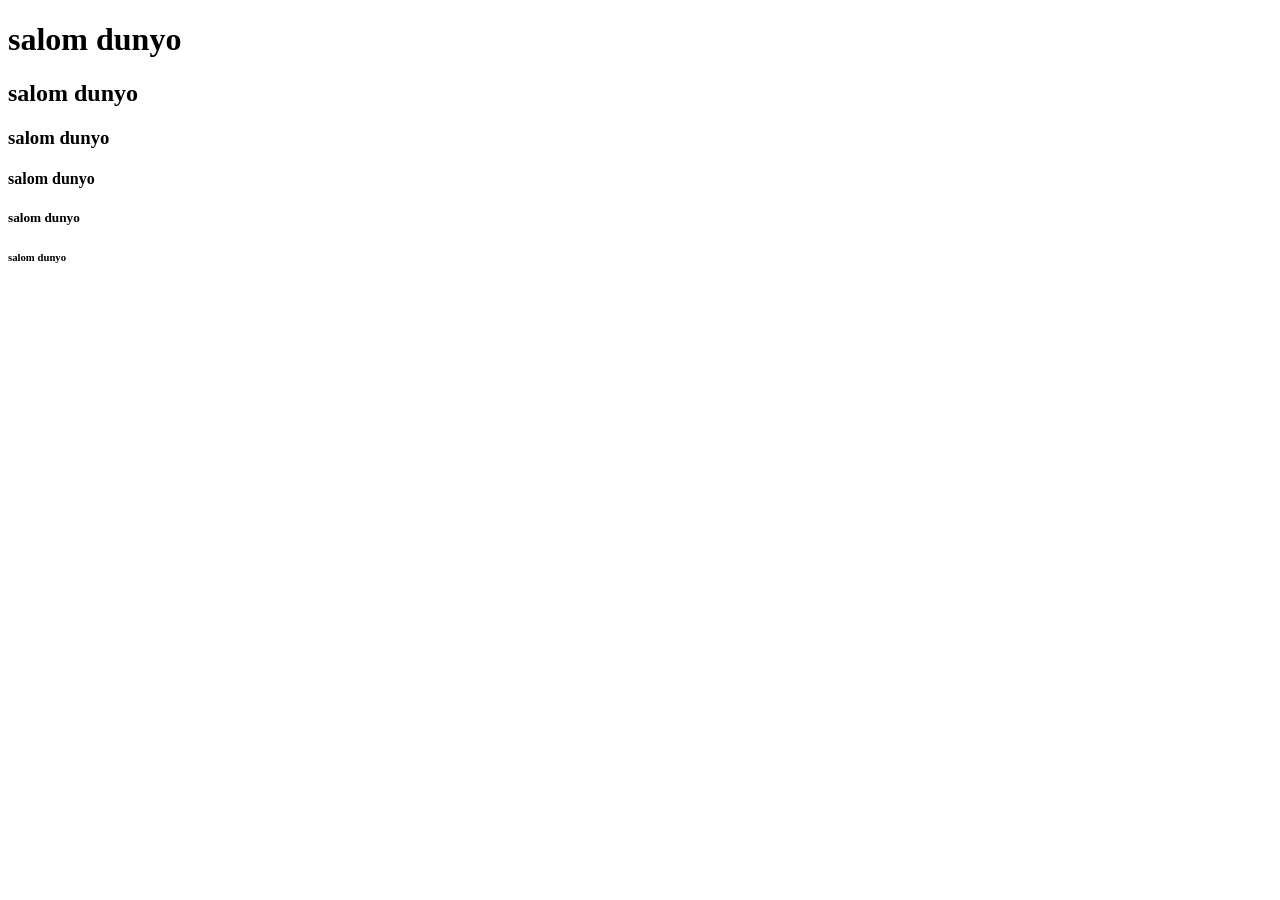
<file: 1-dars/index.html>
<!DOCTYPE html>
<html lang="en">
<head>
    <meta charset="UTF-8">
    <meta name="viewport" content="width=device-width, initial-scale=1.0">
    <title>Document</title>
</head>
<body>
    <h1>salom dunyo</h1>
    <h2>salom dunyo</h2>
    <h3>salom dunyo</h3>
    <h4>salom dunyo</h4>
    <h5>salom dunyo</h5>
    <h6>salom dunyo</h6>
</body>
</html>
</file>
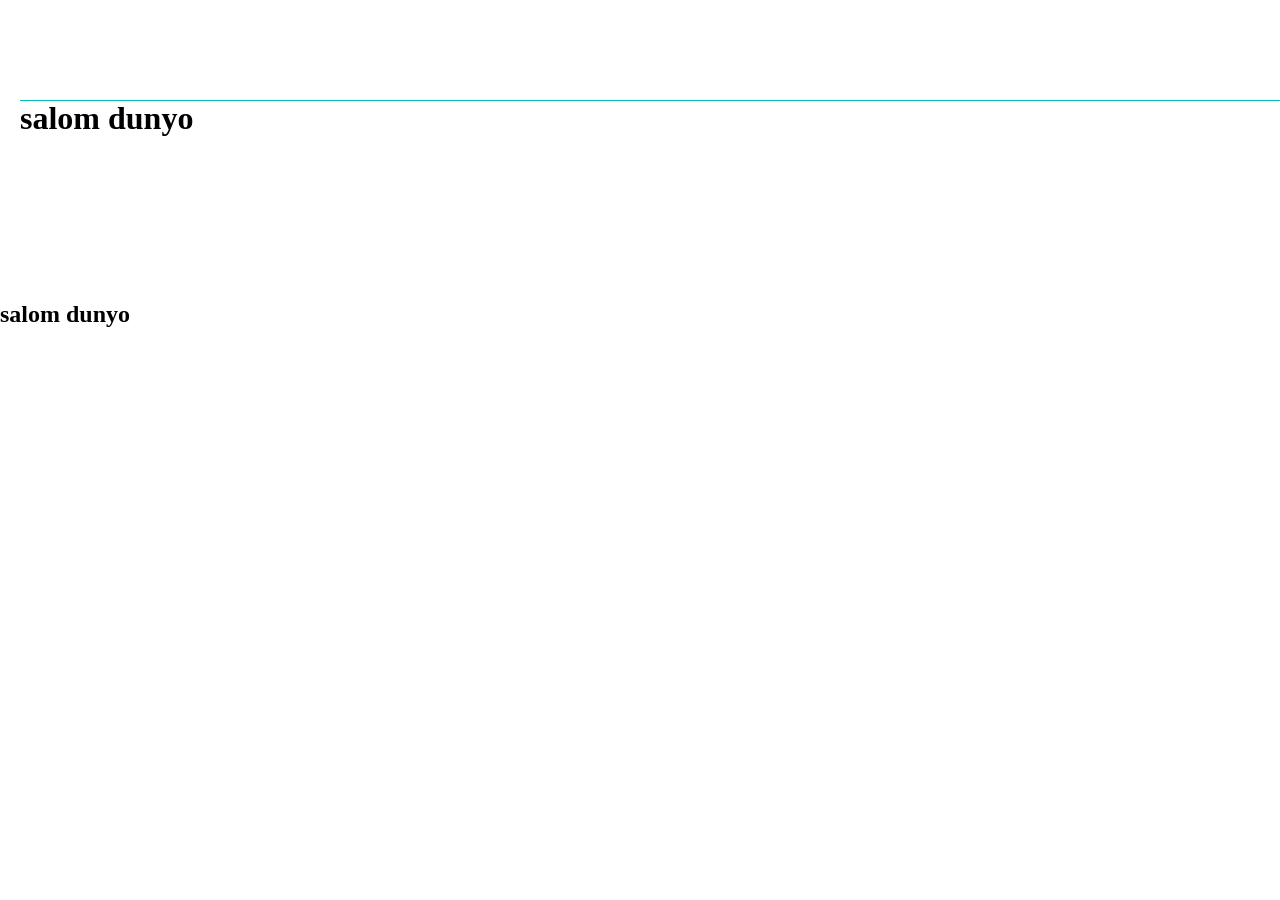
<file: 4-dars.html/index.html>
<!DOCTYPE html>
<html lang="en">
<head>
    <meta charset="UTF-8">
    <meta name="viewport" content="width=device-width, initial-scale=1.0">
    <title>Document</title>
    <link rel="stylesheet" href="./style.css">
</head>
<body>
   <h1>salom dunyo</h1> 
   <h2>salom dunyo</h2>
</body>
</html>
</file>
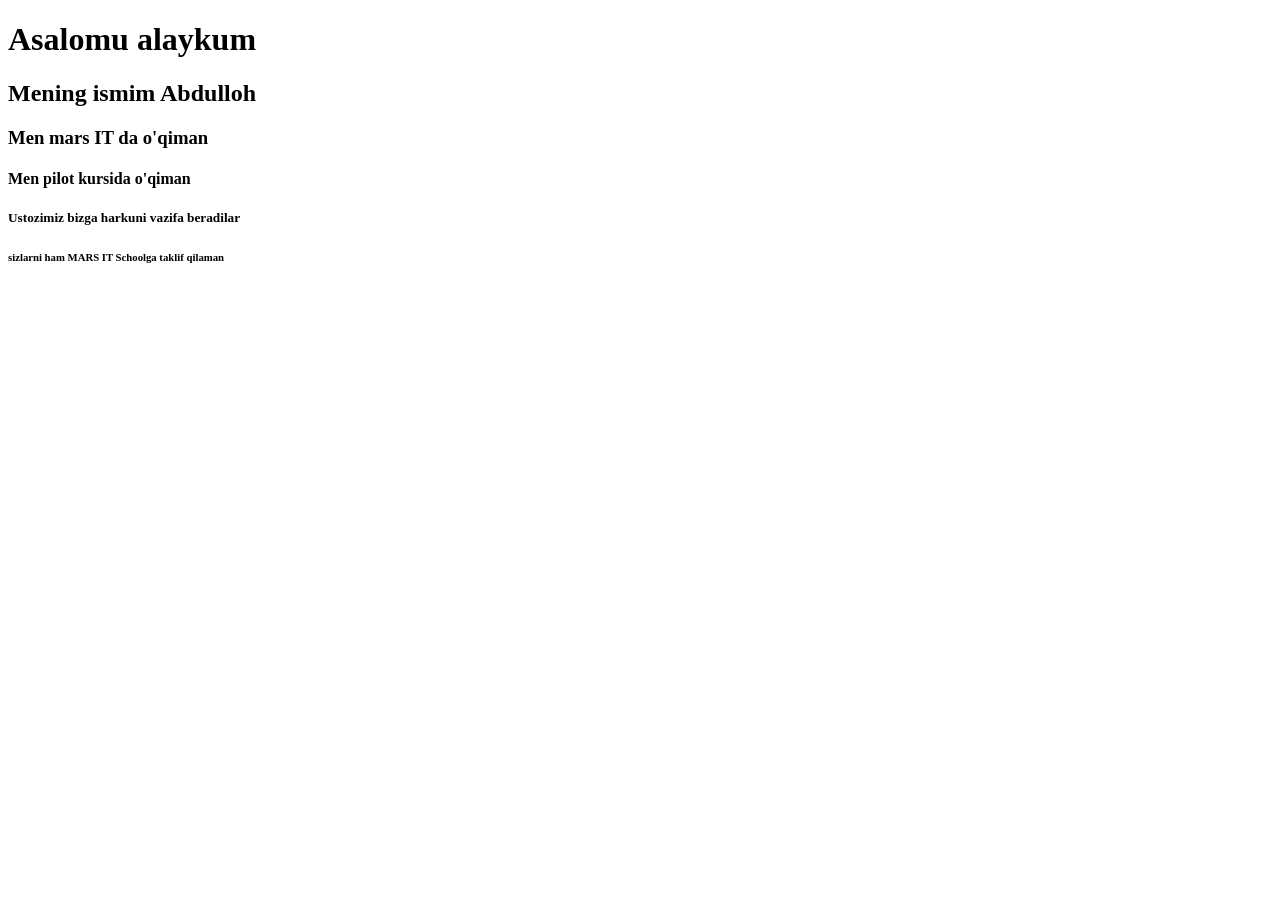
<file: 1-dars/1-dars uy ishi.html>
<!DOCTYPE html>
<html lang="en">
<head>
    <meta charset="UTF-8">
    <meta name="viewport" content="width=device-width, initial-scale=1.0">
    <title>Document</title>
</head>
<body>
    <h1>Asalomu alaykum</h1>
    <h2>Mening ismim Abdulloh</h2>
    <h3>Men mars IT da o'qiman</h3>
    <h4>Men pilot kursida o'qiman</h4>
    <h5>Ustozimiz bizga harkuni vazifa beradilar</h5>
    <h6>sizlarni ham MARS IT Schoolga taklif qilaman</h6>
</body>
</html>
</file>
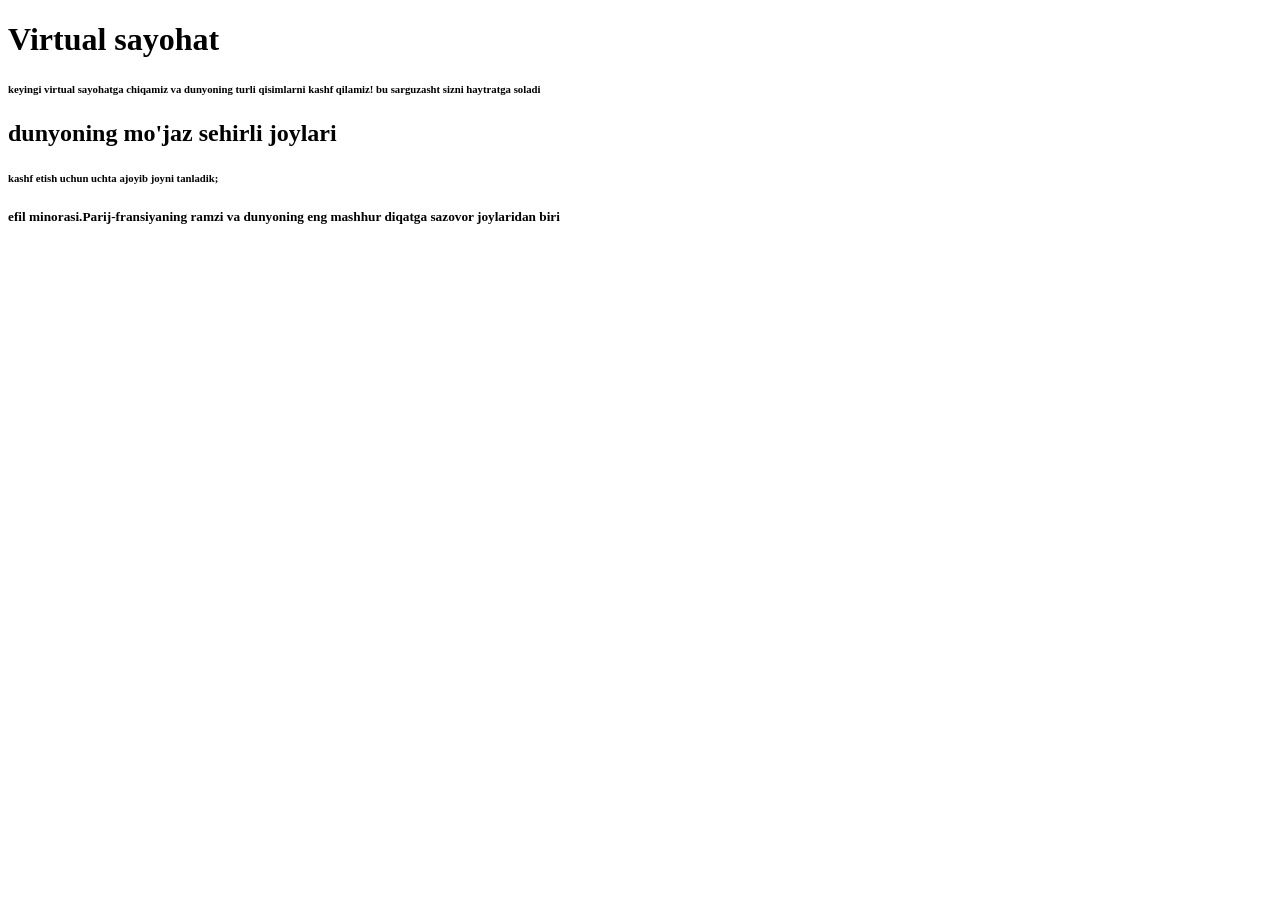
<file: 4-dars.html/uy ishi.html>
<!DOCTYPE html>
<html lang="en">
<head>
    <meta charset="UTF-8">
    <meta name="viewport" content="width=device-width, initial-scale=1.0">
    <title>Document</title>
</head>
<body>
    <h1>Virtual sayohat</h1>
    <h6>keyingi virtual sayohatga chiqamiz va dunyoning turli qisimlarni kashf qilamiz! bu sarguzasht sizni haytratga soladi</h6>
    <h2>dunyoning mo'jaz sehirli joylari</h2>
    <h6>kashf etish uchun uchta ajoyib joyni tanladik;</h6>
    <h5>efil minorasi.Parij-fransiyaning ramzi va dunyoning eng mashhur diqatga sazovor joylaridan biri</h5>
    
</body>
</html>
</file>
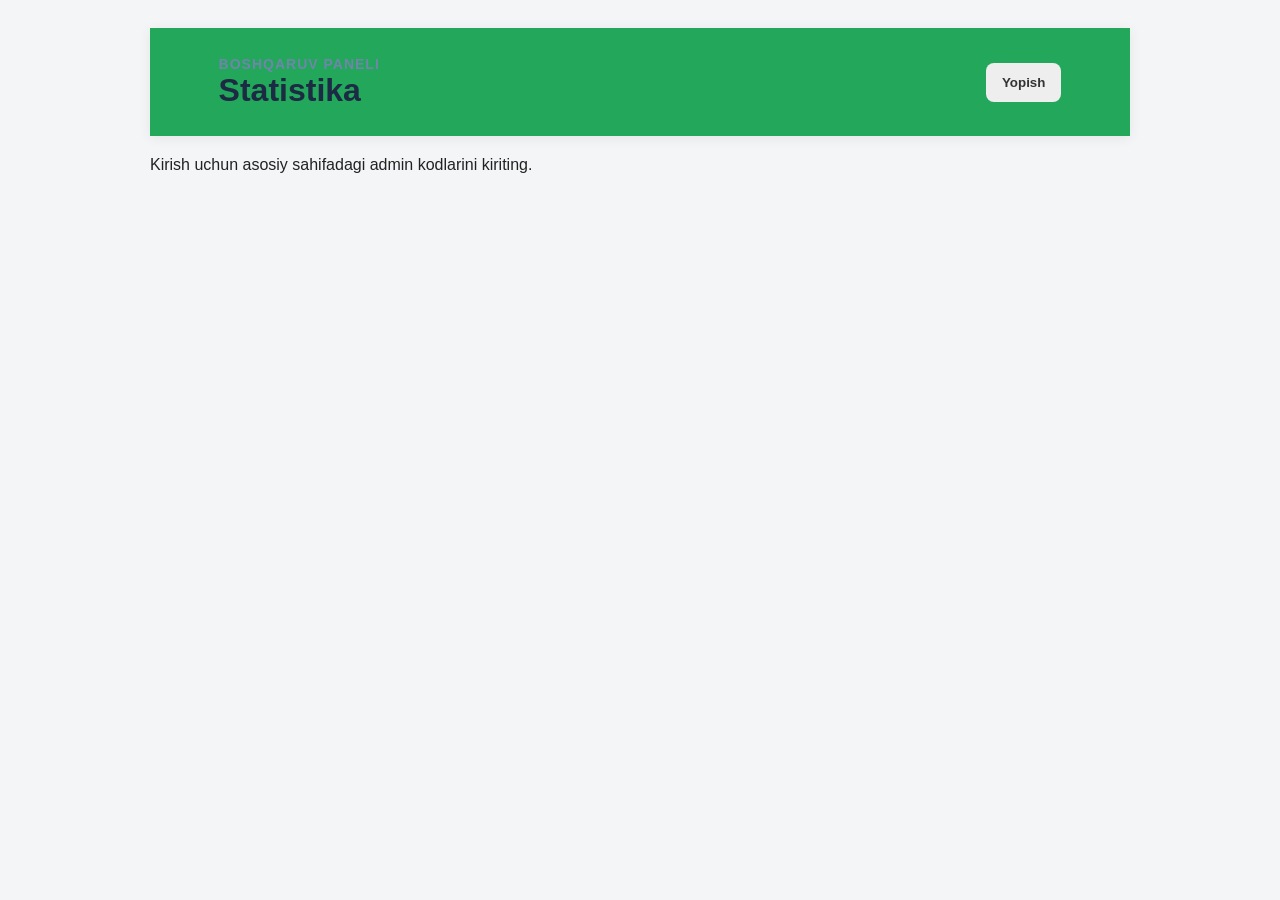
<file: 7-dars uy ishi.html/admin.html>
<!DOCTYPE html>
<html lang="uz">
<head>
    <meta charset="UTF-8">
    <meta name="viewport" content="width=device-width, initial-scale=1.0">
    <title>EVOS - Admin panel</title>
    <link rel="stylesheet" href="style.css">
</head>
<body class="admin-page">
    <main class="admin-page-shell">
        <header class="admin-page-header">
            <div>
                <p class="admin-dashboard-label">Boshqaruv paneli</p>
                <h1>Statistika</h1>
            </div>
            <button class="checkout-back-button" id="closeAdminPageBtn" type="button">Yopish</button>
        </header>

        <section id="adminPageAccess" hidden>
            <p>Kirish uchun asosiy sahifadagi admin kodlarini kiriting.</p>
        </section>

        <section id="adminPageContent">
            <div class="admin-stat-grid">
                <article class="admin-stat-card stat-today">
                    <p>Bugungi buyurtmalar</p>
                    <strong id="adminTodayCount">0</strong>
                    <span>Jami bugungi zakazlar</span>
                </article>
                <article class="admin-stat-card stat-turnover">
                    <p>Bugungi tushum</p>
                    <strong id="adminTodayTotal">0 so'm</strong>
                    <span>Jami to'lov summasi</span>
                </article>
                <article class="admin-stat-card stat-week">
                    <p>7 kunlik buyurtmalar</p>
                    <strong id="adminWeekCount">0</strong>
                    <span>So'nggi haftadagi zakazlar</span>
                </article>
                <article class="admin-stat-card stat-product">
                    <p>Eng ko'p zakaz qilingan</p>
                    <strong id="adminTopProduct">-</strong>
                    <span>Bugungi eng ko'p zakaz qilingan</span>
                </article>
            </div>

            <div class="admin-dashboard-grid">
                <article class="admin-chart-card">
                    <div class="admin-card-heading">
                        <h2>Haftalik savdo</h2>
                        <span>So'nggi 7 kun</span>
                    </div>
                    <div class="admin-week-chart" id="adminWeekChart"></div>
                </article>
                <article class="admin-recent-card">
                    <div class="admin-card-heading">
                        <h2>So'nggi buyurtmalar</h2>
                        <button class="checkout-button" id="adminPageMenuButton" type="button">Mahsulotlar</button>
                    </div>
                    <p class="admin-storage-notice">Buyurtmalar shu brauzer xotirasidan ko‘rsatiladi.</p>
                    <div id="adminRecentList"></div>
                </article>
            </div>

            <div class="admin-page-actions">
                <p id="adminPageOrderCount">Buyurtmalar: 0</p>
            </div>
            <p class="empty-admin-orders" id="adminPageEmpty" hidden>Hozircha buyurtmalar yo‘q.</p>
            <div class="admin-order-list" id="adminPageOrderList"></div>
        </section>
    </main>

    <div class="modal admin-order-details-modal" id="adminPageDetailsModal">
        <div class="modal-content admin-order-details-content">
            <button class="close-btn" id="closeAdminPageDetailsBtn" type="button" aria-label="Buyurtma tafsilotlarini yopish">×</button>
            <h2>Buyurtma tafsilotlari</h2>
            <div class="receipt-card" id="adminPageDetails"></div>
        </div>
    </div>

    <div class="modal admin-menu-modal" id="adminPageMenuModal">
        <div class="modal-content admin-menu-modal-content">
            <button class="close-btn" id="closeAdminPageMenuBtn" type="button" aria-label="Menyu oynasini yopish">×</button>
            <h2>Saytdagi mahsulotlar <span id="adminPageMenuCount"></span></h2>
            <div class="admin-menu-list" id="adminPageMenuList"></div>
        </div>
    </div>

    <script src="admin.js"></script>
</body>
</html>
</file>
<file: 4-dars.html/style.css>
*{
    margin: 0;
    padding: 0;
    box-sizing: border-box;
height: 1px;
}

h1{
    margin: 50px;
    margin-top: 100px;
    margin-bottom: 100px;
    margin-right: 100px;
    margin: 100px;
    margin: 100px 0 200px 20px;   
    background-color:rgb(14, 187, 187);
}
</file>
<file: 7-dars uy ishi.html/style.css>
* {
    margin: 0;
    padding: 0;
    box-sizing: border-box;
}

body {
    font-family: Arial, sans-serif;
    background: #f5f5f5;
    color: #222;
}

/* HEADER */

header {
    background: #22a75b;
    color: white;
    min-height: 108px;
    padding: 20px 7%;
    display: flex;
    align-items: center;
    justify-content: flex-start;
    gap: 18px;
    position: sticky;
    top: 0;
    z-index: 900;
    box-shadow: 0 2px 12px #00000012;
}

.logo {
    font-size: 42px;
    line-height: 1;
    font-weight: 900;
    letter-spacing: -2px;
    margin-right: 70px;
}

nav {
    display: flex;
    align-items: center;
    gap: 34px;
    margin-right: auto;
}

nav a {
    color: white;
    text-decoration: none;
    font-weight: bold;
    font-size: 18px;
    white-space: nowrap;
}

.cart {
    background: white;
    color: #e31837;
    min-height: 56px;
    padding: 12px 18px;
    border: none;
    border-radius: 8px;
    cursor: pointer;
    font-weight: bold;
}

.receipts-button {
    background: white;
    color: #e31837;
    min-height: 56px;
    padding: 12px 16px;
    border: none;
    border-radius: 8px;
    cursor: pointer;
    font-weight: bold;
}

.qr-button {
    background: white;
    color: #e31837;
    min-height: 56px;
    padding: 12px 16px;
    border: none;
    border-radius: 8px;
    cursor: pointer;
    font-weight: bold;
}

.admin-button {
    background: white;
    color: #e31837;
    min-height: 56px;
    padding: 12px 16px;
    border: none;
    border-radius: 8px;
    cursor: pointer;
    font-weight: bold;
}

.cart-count {
    display: inline-flex;
    align-items: center;
    justify-content: center;
    min-width: 22px;
    height: 22px;
    margin-left: 6px;
    padding: 0 6px;
    background: #e31837;
    color: white;
    border-radius: 50%;
    font-size: 13px;
    font-weight: bold;
}

.cart-count[hidden] {
    display: none;
}

.search-toggle {
    background: white;
    color: #e31837;
    border: none;
    border-radius: 8px;
    width: 56px;
    height: 56px;
    cursor: pointer;
    font-size: 32px;
    line-height: 1;
}

.search-form input {
    width: 220px;
    max-width: 40vw;
    padding: 11px 12px;
    border: none;
    border-radius: 8px;
    font-size: 15px;
}

.search-form[hidden] {
    display: none;
}

/* HERO */

.hero {
    text-align: center;
    padding: 60px 20px;
    background: #22a75b;
}

.hero h1 {
    font-size: 40px;
    color: white;
}

.hero p {
    margin-top: 12px;
    font-size: 18px;
}

/* CATEGORY PLATFORMS */

.category-platform {
    width: 260px;
    height: fit-content;
    display: flex;
    flex-direction: column;
    gap: 3px;
    padding: 12px 14px;
    background: white;
    border-radius: 12px;
    box-shadow: 0 6px 25px #00000012;
}

.category-card {
    min-height: 58px;
    width: 100%;
    display: flex;
    flex-direction: row;
    align-items: center;
    justify-content: flex-start;
    gap: 14px;
    border: none;
    border-radius: 8px;
    background: #fff;
    color: #444;
    cursor: pointer;
    box-shadow: none;
    padding: 8px 10px;
    text-align: left;
    transition: 0.25s;
}

.category-card:hover,
.category-card.active {
    background: #fff3f4;
    color: #e31837;
    transform: translateX(3px);
}

.category-icon {
    width: 42px;
    height: 42px;
    flex: 0 0 42px;
    display: inline-flex;
    align-items: center;
    justify-content: center;
    border-radius: 8px;
    background: #fff;
    font-size: 27px;
    box-shadow: 0 2px 8px #00000012;
}

.category-chizz .category-icon {
    background: #fff1dd;
}

.category-actions .category-icon {
    background: #e31837;
    color: white;
    font-size: 22px;
    font-weight: bold;
    clip-path: polygon(50% 0%,61% 12%,76% 8%,82% 23%,96% 28%,92% 43%,100% 55%,88% 64%,88% 80%,72% 82%,63% 96%,50% 88%,36% 96%,28% 82%,12% 80%,12% 64%,0 55%,8% 43%,4% 28%,18% 23%,24% 8%,39% 12%);
}

.category-new .category-icon {
    background: #22a75b;
    color: white;
    font-size: 11px;
    font-weight: bold;
    border-radius: 50%;
}

.menu-layout {
    display: grid;
    grid-template-columns: 260px minmax(0, 1fr);
    align-items: start;
    gap: 24px;
    padding: 30px 7% 0;
}

/* PRODUCTS */

.products {
    padding: 0;
    display: grid;
    grid-template-columns: repeat(3, 1fr);
    gap: 25px;
}

.products .no-results {
    grid-column: 1 / -1;
    text-align: center;
    color: #666;
}

.products .no-results[hidden],
.product-card[hidden] {
    display: none;
}

.product-card {
    background: white;
    padding: 20px;
    border-radius: 15px;
    text-align: center;
    box-shadow: 0 4px 15px #00000015;
    transition: 0.3s;
}

.product-card:hover {
    transform: translateY(-7px);
}

.product-card img {
    width: 100%;
    height: 200px;
    object-fit: cover;
    border-radius: 12px;
}

.product-card h3 {
    margin: 15px 0;
}

.product-card p {
    color: #e31837;
    font-weight: bold;
    margin-bottom: 15px;
}

.product-card button,
.add-cart {
    background: #e31837;
    color: white;
    border: none;
    padding: 13px 25px;
    border-radius: 8px;
    cursor: pointer;
    font-weight: bold;
}

button:hover {
    opacity: 0.85;
}

/* MODAL */

.modal {
    position: fixed;
    inset: 0;
    background: #000000a6;
    display: none;
    justify-content: center;
    align-items: center;
    padding: 15px;
    z-index: 1000;
}

.modal.active {
    display: flex;
}

.modal-content {
    background: white;
    width: 420px;
    max-width: 100%;
    max-height: 90vh;
    overflow-y: auto;
    padding: 25px;
    border-radius: 18px;
    position: relative;
    text-align: center;
}

.close-btn {
    position: absolute;
    right: 15px;
    top: 10px;
    background: #e31837;
    color: white;
    border: none;
    font-size: 25px;
    width: 35px;
    height: 35px;
    border-radius: 50%;
    cursor: pointer;
}

.modal-content img {
    width: 100%;
    height: 200px;
    object-fit: cover;
    border-radius: 12px;
    margin-bottom: 15px;
}

.modal-content h3 {
    margin: 18px 0 12px;
}

.modal-content p {
    margin-top: 10px;
    color: #666;
}

/* SIZES */

.sizes {
    display: flex;
    justify-content: center;
    gap: 10px;
}

.size-btn {
    padding: 10px 15px;
    border: 1px solid #ddd;
    background: white;
    border-radius: 8px;
    cursor: pointer;
}

.size-btn.active {
    background: #e31837;
    color: white;
    border-color: #e31837;
}

/* ADDONS */

.addons {
    display: flex;
    flex-direction: column;
    gap: 12px;
    text-align: left;
}

.addons label {
    cursor: pointer;
}

.addons input {
    margin-right: 8px;
}

/* QUANTITY */

.quantity {
    display: flex;
    justify-content: center;
    align-items: center;
    gap: 25px;
    margin: 15px 0;
}

.quantity button {
    width: 35px;
    height: 35px;
    border: none;
    background: #e31837;
    color: white;
    font-size: 22px;
    border-radius: 7px;
    cursor: pointer;
}

.quantity span {
    font-size: 22px;
    font-weight: bold;
}

#totalPrice {
    color: #e31837;
    margin: 20px 0;
}

.add-cart {
    width: 100%;
}

/* CART */

.cart-modal-content {
    width: 520px;
}

.cart-modal-content h2 {
    margin-bottom: 20px;
    color: #e31837;
}

.cart-items {
    display: flex;
    flex-direction: column;
    gap: 12px;
}

.cart-item {
    display: flex;
    align-items: center;
    justify-content: space-between;
    gap: 12px;
    padding: 14px;
    border: 1px solid #eee;
    border-radius: 10px;
    text-align: left;
}

.cart-item-info {
    min-width: 0;
}

.cart-item-info h3 {
    margin-bottom: 6px;
}

.cart-item-info p {
    margin-top: 4px;
    color: #666;
    font-size: 14px;
}

.cart-item-controls {
    display: flex;
    align-items: center;
    gap: 8px;
    flex-shrink: 0;
}

.cart-item-controls button {
    border: none;
    border-radius: 6px;
    padding: 7px 10px;
    cursor: pointer;
    font-weight: bold;
}

.cart-quantity-btn {
    background: #e31837;
    color: white;
}

.cart-remove-btn {
    background: #eee;
    color: #333;
}

.cart-total {
    margin-top: 20px;
    text-align: right;
}

.cart-total[hidden] {
    display: none;
}

.cart-subtotal,
.promo-discount {
    margin-top: 12px;
}

.promo-discount {
    color: #238636;
    font-weight: bold;
}

.promo-code {
    margin-top: 18px;
    padding: 14px;
    background: #f8f8f8;
    border-radius: 10px;
    text-align: left;
}

.promo-code > p:first-child {
    margin: 0 0 12px;
}

.promo-code label {
    display: block;
    margin-bottom: 7px;
    font-weight: bold;
}

.promo-code-entry {
    display: flex;
    gap: 8px;
}

.promo-code-entry input {
    min-width: 0;
    flex: 1;
    padding: 10px 12px;
    border: 1px solid #ccc;
    border-radius: 8px;
    font: inherit;
}

.promo-code-entry button {
    flex-shrink: 0;
}

.promo-message {
    margin-top: 8px;
    color: #666;
    font-size: 14px;
}

.promo-message.error {
    color: #e31837;
}

.empty-cart-message[hidden] {
    display: none;
}

#checkoutButton {
    width: 100%;
    margin-top: 20px;
}

.checkout-form {
    display: flex;
    flex-direction: column;
    gap: 14px;
    text-align: left;
}

.checkout-form[hidden],
.order-success[hidden] {
    display: none;
}

.checkout-form h3 {
    margin-bottom: 4px;
}

.checkout-form label {
    display: flex;
    flex-direction: column;
    gap: 7px;
    font-weight: bold;
}

.checkout-form input,
.checkout-form textarea {
    width: 100%;
    padding: 11px 12px;
    border: 1px solid #ccc;
    border-radius: 8px;
    font: inherit;
}

.checkout-form textarea {
    min-height: 90px;
    resize: vertical;
}

.checkout-button,
.checkout-back-button {
    border: none;
    border-radius: 8px;
    padding: 12px 16px;
    cursor: pointer;
    font-weight: bold;
}

.checkout-button {
    background: #e31837;
    color: white;
}

.checkout-back-button {
    background: #eee;
    color: #333;
}

.verification-error {
    color: #e31837;
}

.order-success {
    color: #238636;
    font-weight: bold;
    text-align: center;
}

.order-error,
.receipt-storage-error {
    margin-top: 12px;
    color: #e31837;
}

.receipts-modal-content {
    width: 620px;
}

.receipt-list {
    display: flex;
    flex-direction: column;
    gap: 14px;
}

.receipt-card {
    padding: 16px;
    border: 1px solid #ddd;
    border-radius: 10px;
    color: #222;
    text-align: left;
    font-weight: normal;
}

.receipt-card h3 {
    margin: 0 0 10px;
    color: #e31837;
}

.receipt-card p {
    margin: 6px 0;
    overflow-wrap: anywhere;
}

.receipt-card ul {
    margin: 10px 0;
    padding-left: 20px;
}

.receipt-card .courier-code {
    margin-top: 10px;
    padding: 10px;
    background: #fff3f4;
    border-radius: 8px;
    color: #e31837;
    font-size: 18px;
    font-weight: bold;
}

.empty-receipts-message[hidden],
.receipt-storage-error[hidden],
.order-error[hidden] {
    display: none;
}

.qr-scanner-modal-content {
    width: 480px;
}

.qr-scanner-modal-content video {
    display: block;
    width: 100%;
    max-height: 300px;
    margin: 12px 0;
    background: #111;
    border-radius: 10px;
    object-fit: cover;
}

.qr-status {
    min-height: 24px;
    margin: 10px 0;
    color: #333;
}

.qr-upload-label {
    display: block;
    margin: 12px 0 6px;
    font-weight: bold;
}

.qr-scanner-modal-content input[type="file"] {
    width: 100%;
}

.qr-demo {
    margin-top: 16px;
    padding-top: 12px;
    border-top: 1px solid #eee;
}

.qr-demo p {
    margin: 0 0 10px;
    color: #e31837;
}

.qr-demo img {
    width: 180px;
    height: 180px;
    margin: 0;
}

.admin-modal-content {
    width: 620px;
}

.admin-modal-content > h2 {
    margin-bottom: 20px;
    color: #e31837;
}

.admin-login {
    display: flex;
    flex-direction: column;
    gap: 14px;
    text-align: left;
}

.admin-login[hidden],
.admin-orders[hidden] {
    display: none;
}

.admin-login p {
    margin: 0;
}

.admin-login label {
    display: flex;
    flex-direction: column;
    gap: 7px;
    font-weight: bold;
}

.admin-login input {
    width: 100%;
    padding: 11px 12px;
    border: 1px solid #ccc;
    border-radius: 8px;
    font: inherit;
}

.admin-login-error {
    color: #e31837;
}

.admin-login-error[hidden] {
    display: none;
}

.admin-panel-actions {
    display: flex;
    align-items: center;
    justify-content: space-between;
    gap: 10px;
    width: 100%;
}

.admin-panel-actions p {
    font-weight: bold;
}

.admin-storage-notice {
    margin: 12px 0;
    padding: 10px;
    border-radius: 8px;
    background: #fff3f4;
    color: #7a1827;
    font-size: 14px;
}

.empty-admin-orders[hidden] {
    display: none;
}

.admin-order-list {
    display: flex;
    flex-direction: column;
    gap: 14px;
    max-height: 55vh;
    margin-top: 12px;
    overflow-y: auto;
}

.admin-order-card {
    display: flex;
    align-items: center;
    justify-content: space-between;
    gap: 14px;
    padding: 14px;
    border: 1px solid #eee;
    border-radius: 10px;
    background: white;
    text-align: left;
}

.admin-order-summary {
    min-width: 0;
}

.admin-order-summary h3 {
    margin-bottom: 6px;
    color: #e31837;
}

.admin-order-summary p {
    margin-top: 4px;
    overflow-wrap: anywhere;
}

.admin-order-summary ul {
    margin: 6px 0 8px;
    padding-left: 20px;
}

.admin-menu-list {
    display: grid;
    grid-template-columns: repeat(2, minmax(0, 1fr));
    gap: 8px;
    margin-top: 12px;
}

.admin-menu-item {
    margin: 0;
    padding: 10px;
    border: 1px solid #eee;
    border-radius: 8px;
    background: #fafafa;
    overflow-wrap: anywhere;
}

.admin-order-details-modal {
    z-index: 1100;
}

.admin-menu-modal {
    z-index: 1101;
}

.admin-order-details-content {
    width: 560px;
}

.admin-menu-modal-content {
    width: 620px;
}

.admin-menu-modal-content > h2 {
    margin: 0 42px 18px 0;
    color: #e31837;
    text-align: left;
}

.admin-page {
    min-height: 100vh;
    padding: 28px;
    background: #f4f5f7;
}

.admin-page-shell {
    width: min(980px, 100%);
    margin: 0 auto;
}

.admin-page-header {
    display: flex;
    align-items: center;
    justify-content: space-between;
    gap: 16px;
    margin-bottom: 20px;
}

.admin-page-header h1 {
    color: #1d2a44;
    font-size: 32px;
}

.admin-dashboard-label {
    color: #6f86aa;
    font-size: 14px;
    font-weight: 800;
    text-transform: uppercase;
    letter-spacing: 1px;
}

.admin-stat-grid {
    display: grid;
    grid-template-columns: repeat(4, minmax(0, 1fr));
    gap: 16px;
    margin-bottom: 18px;
}

.admin-stat-card {
    min-height: 150px;
    padding: 20px;
    border: 1px solid #edf0f5;
    border-left: 4px solid;
    border-radius: 12px;
    background: white;
    box-shadow: 0 3px 14px #00000008;
}

.admin-stat-card p {
    color: #8ca0bf;
    font-size: 14px;
}

.admin-stat-card strong {
    display: block;
    margin: 12px 0 14px;
    color: #202b3c;
    font-size: 24px;
}

.admin-stat-card span {
    color: #a4aec0;
    font-size: 12px;
}

.stat-today { border-left-color: #e83b52; }
.stat-turnover { border-left-color: #28b89a; }
.stat-week { border-left-color: #f1a72d; }
.stat-product { border-left-color: #6e92cf; }

.admin-dashboard-grid {
    display: grid;
    grid-template-columns: 1.08fr 0.92fr;
    gap: 16px;
    margin-bottom: 18px;
}

.admin-chart-card,
.admin-recent-card {
    min-height: 320px;
    padding: 18px;
    border-radius: 12px;
    background: white;
    box-shadow: 0 3px 14px #00000008;
}

.admin-card-heading {
    display: flex;
    align-items: center;
    justify-content: space-between;
    gap: 12px;
}

.admin-card-heading h2 {
    color: #202b3c;
    font-size: 18px;
}

.admin-card-heading span {
    color: #6e92cf;
    font-size: 12px;
}

.admin-week-chart {
    height: 250px;
    display: flex;
    align-items: flex-end;
    justify-content: space-around;
    gap: 10px;
    padding-top: 30px;
}

.week-bar {
    height: 100%;
    flex: 1;
    display: flex;
    flex-direction: column;
    align-items: center;
    justify-content: flex-end;
    gap: 8px;
}

.week-bar-fill {
    width: 42px;
    min-height: 4px;
    border-radius: 6px 6px 2px 2px;
    background: #e31837;
}

.week-bar-label {
    color: #98a5ba;
    font-size: 12px;
}

.admin-recent-item {
    display: flex;
    justify-content: space-between;
    gap: 10px;
    padding: 16px 0;
    border-bottom: 1px solid #edf0f5;
}

.admin-recent-item strong,
.admin-recent-item span {
    color: #202b3c;
}

@media (max-width: 900px) {
    .admin-stat-grid {
        grid-template-columns: repeat(2, minmax(0, 1fr));
    }

    .admin-dashboard-grid {
        grid-template-columns: 1fr;
    }
}

@media (max-width: 500px) {
    .admin-page {
        padding: 14px;
    }

    .admin-stat-grid {
        grid-template-columns: 1fr;
    }
}

.admin-page-actions {
    display: flex;
    align-items: center;
    justify-content: space-between;
    gap: 12px;
    width: 100%;
}

.admin-page-actions p {
    font-weight: bold;
}

.admin-order-details-content > h2 {
    margin: 0 42px 18px 0;
    color: #e31837;
    text-align: left;
}

.admin-order-details-content .receipt-card {
    max-height: 65vh;
    overflow-y: auto;
}

@media (max-width: 500px) {
    .admin-panel-actions {
        align-items: stretch;
        flex-direction: column;
    }

    .admin-order-card {
        align-items: flex-start;
        flex-direction: column;
    }

    .admin-order-card .checkout-button {
        width: 100%;
    }

    .admin-menu-list {
        grid-template-columns: 1fr;
    }
}

/* RESPONSIVE */

@media (max-width: 768px) {

    header {
        flex-wrap: wrap;
        gap: 15px;
        min-height: 82px;
        padding: 16px 4%;
    }

    .logo {
        margin-right: auto;
        font-size: 34px;
    }

    nav {
        order: 3;
        width: 100%;
        justify-content: center;
    }

    .menu-layout {
        grid-template-columns: 1fr;
        padding: 20px 4% 0;
    }

    .category-platform {
        width: 100%;
        flex-direction: row;
        overflow-x: auto;
        padding: 8px;
    }

    .category-card {
        min-width: 155px;
        flex: 0 0 155px;
    }

    .products {
        grid-template-columns: repeat(2, 1fr);
    }

}

@media (max-width: 500px) {

    .products {
        grid-template-columns: 1fr;
        padding: 35px 4%;
    }

    .hero h1 {
        font-size: 30px;
    }

}
</file>
